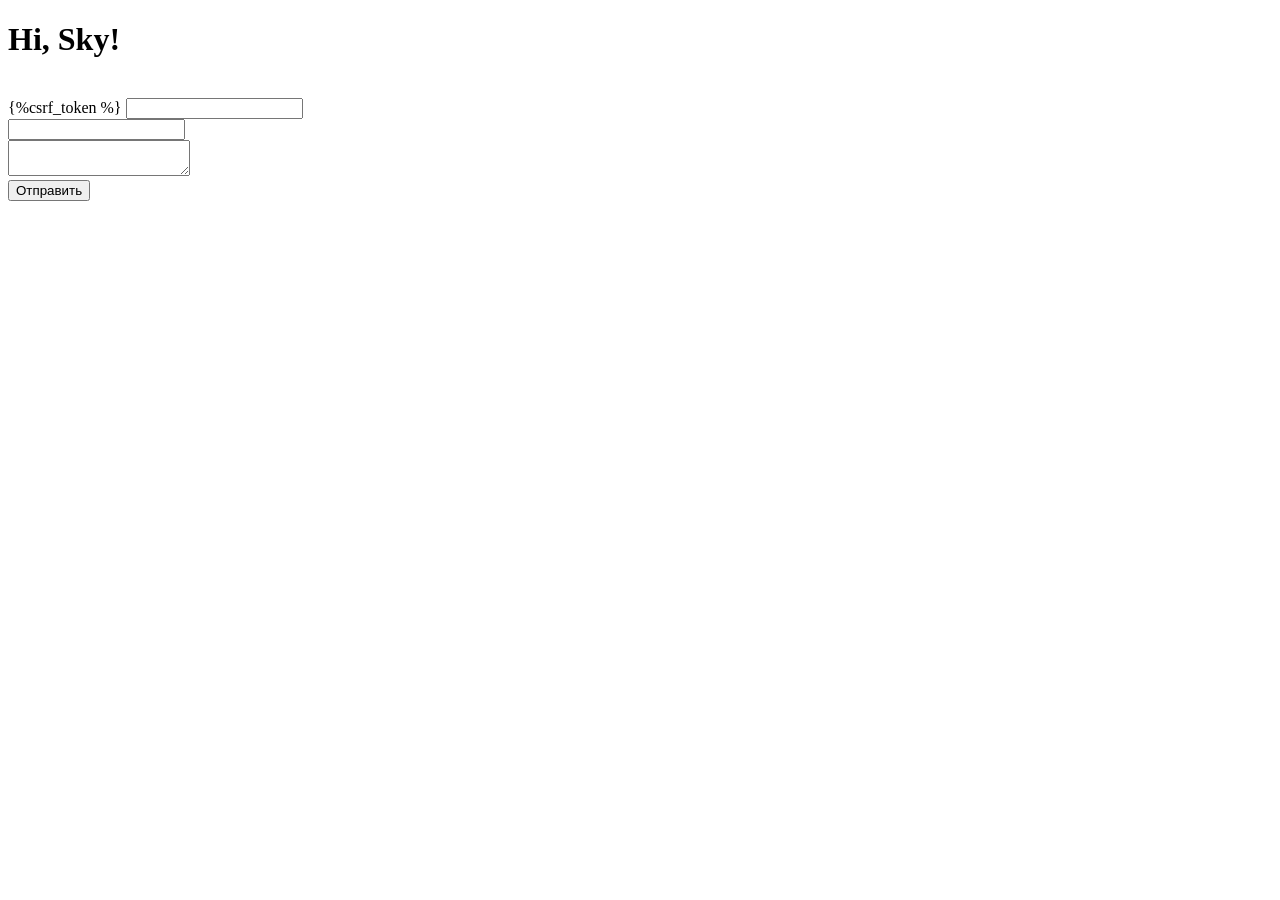
<file: main/templates/main/index.html>
<!DOCTYPE html>
<html lang="en">
<head>
    <meta charset="UTF-8">
    <title>Title</title>
</head>
<body>
<h1>Hi, Sky!</h1>
<br>
<form method="post">
    <!-- Отправка POST-запроса с шаблона -->
    {%csrf_token %}
    <!-- Токен для безопасной обработки запроса и блока фишинговых запросов -->
    <input type="text" name="name" /><br>
    <input type="email" name="email" /><br>
    <textarea name="message"></textarea><br>
    <input type="submit" value="Отправить" />
</form>
</body>
</html>
</file>
